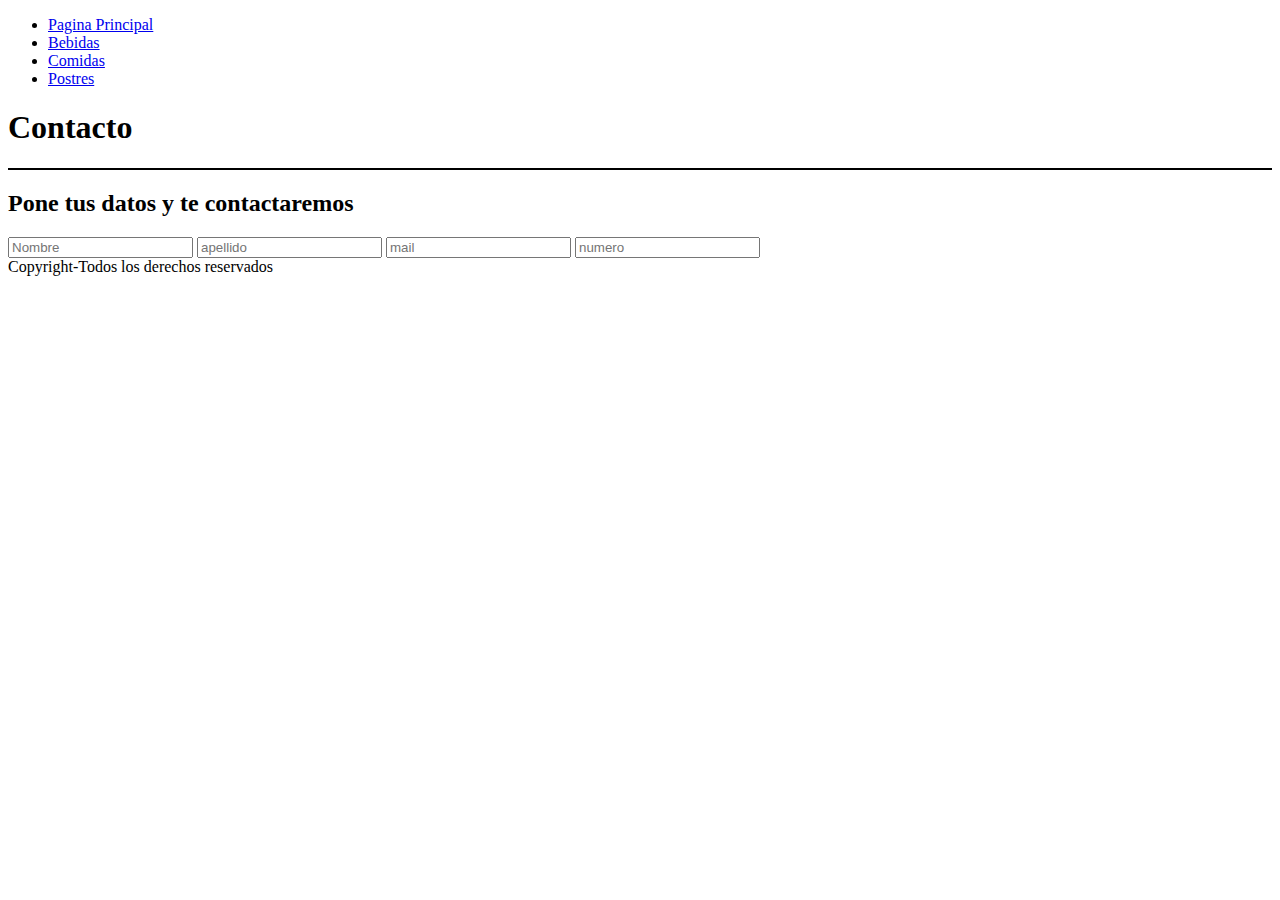
<file: enlaces/contacto.html>
<!DOCTYPE html>
<html lang="en">
<head>
    <meta charset="UTF-8">
    <meta http-equiv="X-UA-Compatible" content="IE=edge">
    <meta name="viewport" content="width=device-width, initial-scale=1.0"> 
    <link rel="stylesheet" href="../css/style.css">
    <title>Document</title>
</head>
<body>
     <ul>
         <li>
             <a href="../index.html">Pagina Principal</a>
         </li>
         <li>
             <a href="./bebidas.html">Bebidas</a>
         </li>
         <li>
             <a href="./comidas.html">Comidas</a>
         </li>
         <li>
             <a href="./postres.html">Postres</a>
         </li>
     </ul>
     <header>
         <h1>
             Contacto
         </h1>
     </header>
      <form action>
          <h2>Pone tus datos y te contactaremos</h2>
          <input type="text"name="nombre"placeholder="Nombre">
          <input type="text"apellido="apellido"placeholder="apellido">
          <input type="text"mail="mail"placeholder="mail">
          <input type="text"numero="numero"placeholder="numero">
      </form>
      <footer>
          Copyright-Todos los derechos reservados
      </footer>
     

      
    
</body>
</html>
</file>
<file: css/style.css>
body{
    background-image: url(https://imgs.search.brave.com/6ZF1R5qnZ10RsfNgJ8CDxcm4_4O3RgIzLfI4eQJEreU/rs:fit:1200:1200:1/g:ce/aHR0cHM6Ly93d3cu/aG90ZWxlcy1zaWxr/ZW4uY29tL2NvbnRl/bnQvaW1nc3htbC9n/YWxlcmlhcy9wYW5l/bF9kZXN0YWNhZG9z/bGlzdC8xL3Jlc3Rh/dXJhbnRlLWV0eGFu/aXotMDE1MTc2Lmpw/Zw);
    background-repeat: no-repeat;
    background-attachment: fixed;
    background-position: center;
    background-size: cover;
}

.logo{
    margin-left: 800px;
}
.titulo{
    margin-left: 780px;
    border-color: aquamarine;
    border-bottom: 2px solid aquamarine;
    margin-right: 850px;
    color: rgb(0, 0, 0);
}
.Restaurante{
    margin-left: 100px;
}
.fotorestaurante{
    background-color: rgba(128, 128, 128, 0.493);
}
.menu__item{
    color: black;
    display: inline-block;
    text-align: center;
    text-decoration: none;
    background-color: rgba(255, 255, 255, 0.479);
    font-style: italic;
    margin-left: 150px;
    margin-right: 150px;

    
}
.menu{
    list-style-type: none;
    font-size: larger;
}
.footer{
    position: absolute;
    bottom: 0%;
    text-align: right;
    background-color: rgba(255, 255, 255, 0.288);
}
.bebidas{
    background-color: rgb(0, 0, 0);
}
header{
    border-bottom: 2px black solid;
    margin-bottom: 10px;
}
.texto{
    text-align: left;
    background-color: rgba(255, 255, 255, 0.267);
    margin-top: 50px;
}
.footer{
    margin-top: 50px;
}
</file>
